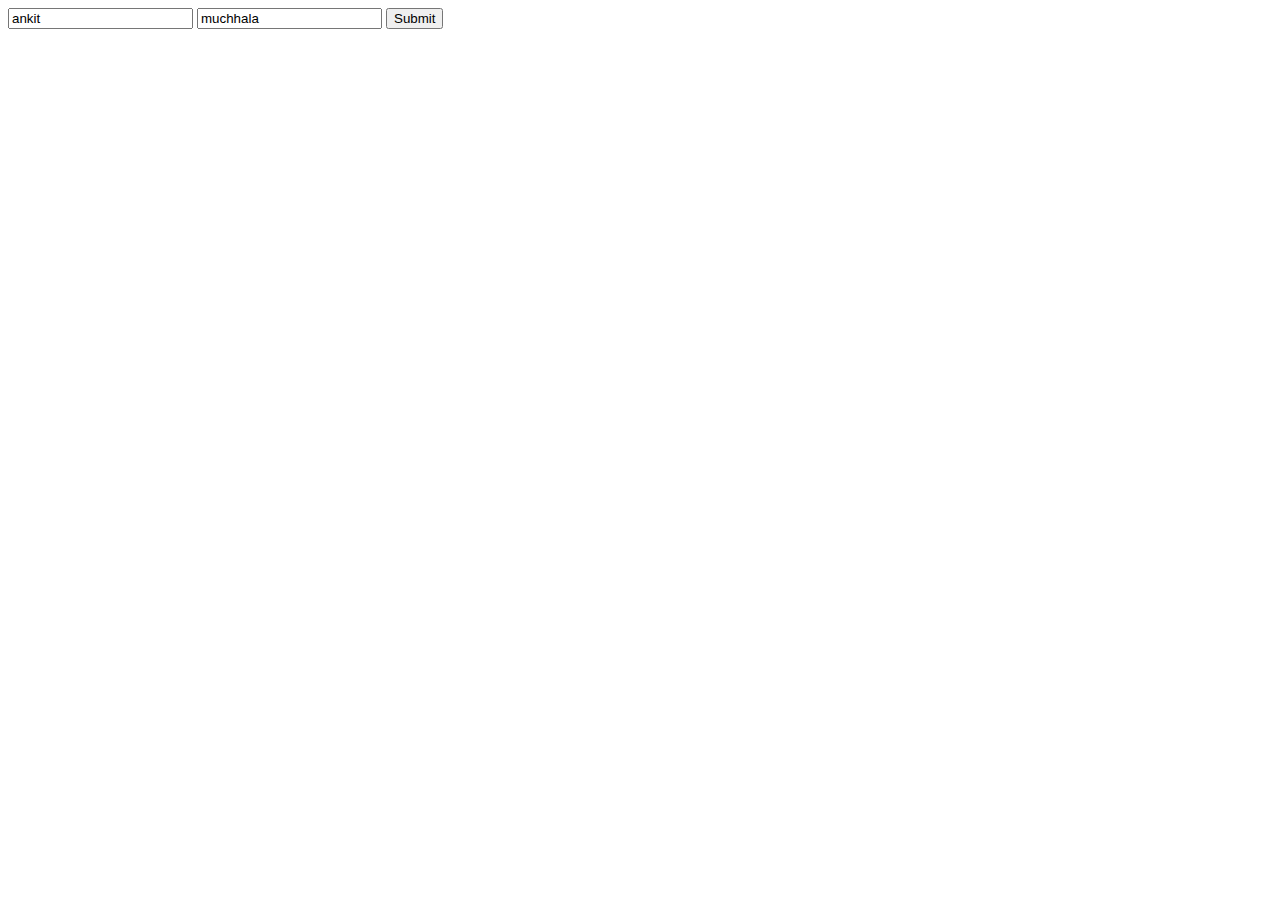
<file: testing/test.html>
<!DOCTYPE html>
	<html>
	<head>
		<title></title>
	</head>
	<body>
		<form>
			<!-- <select name="names">
				<option>Ankit</option>
				<option>Kushan</option>
				<option>Suyash</option>
			</select> -->
			<input name="helo" value="ankit">
			<input name="helo" value="muchhala">
			<input type="submit">
		</form>
	</body>
</html>
</file>
